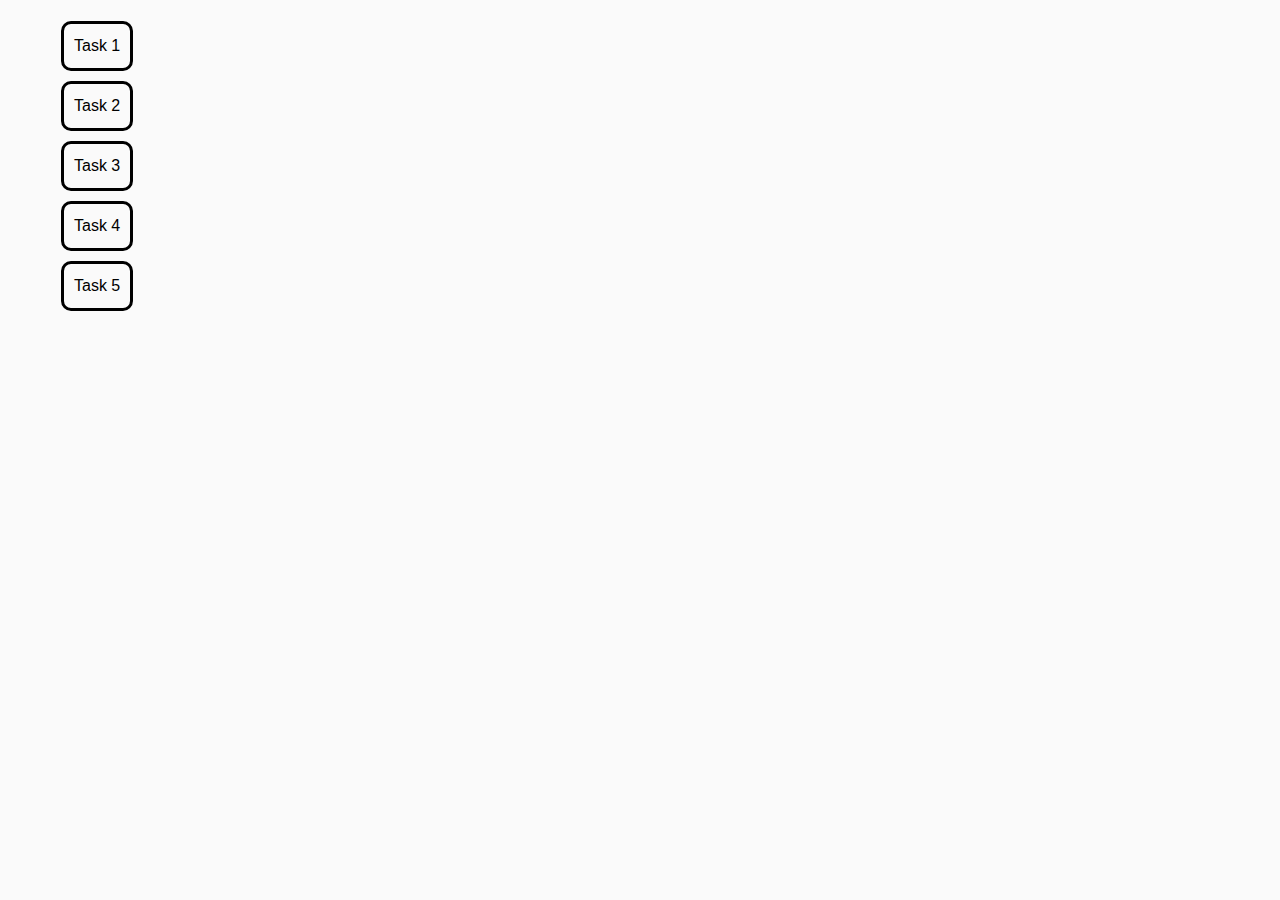
<file: index.html>
<!DOCTYPE html>
<html lang="ru">
  <head>
    <meta charset="UTF-8" />
    <meta http-equiv="X-UA-Compatible" content="IE=edge" />
    <meta name="viewport" content="width=device-width, initial-scale=1.0" />
    <title>Homework 14</title>
    <link rel="stylesheet" href="./css/common.css" />
  </head>
  <body>
    <ul>
      <li><a href="./tasks/task-01.html">Task 1</a></li>
      <li><a href="./tasks/task-02.html">Task 2</a></li>
      <li><a href="./tasks/task-03.html">Task 3</a></li>
      <li><a href="./tasks/task-04.html">Task 4</a></li>
      <li><a href="./tasks/task-05.html">Task 5</a></li>
    </ul>
  </body>
</html>
</file>
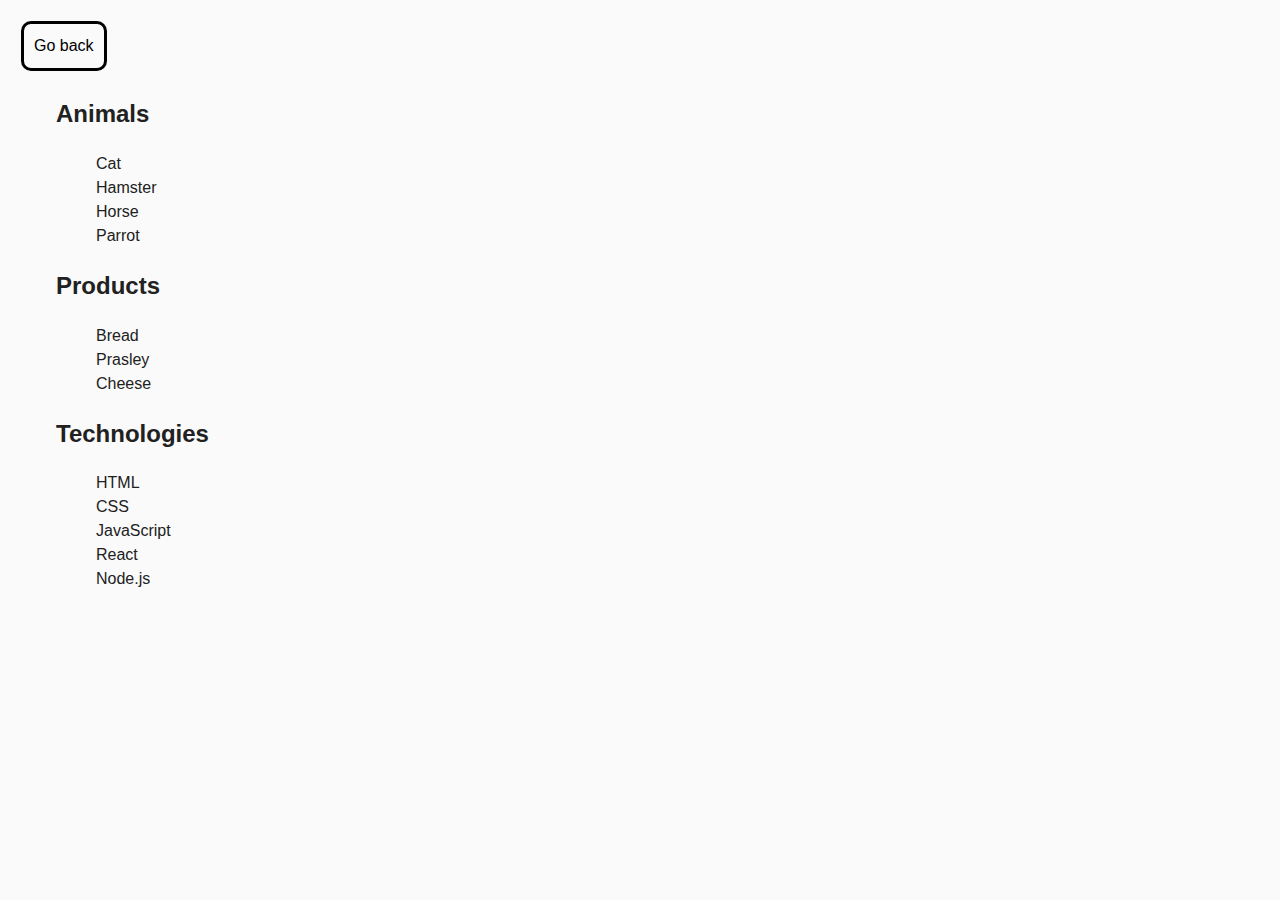
<file: tasks/task-01.html>
<!DOCTYPE html>
<html lang="ru">
  <head>
    <meta charset="UTF-8" />
    <meta http-equiv="X-UA-Compatible" content="IE=edge" />
    <meta name="viewport" content="width=device-width, initial-scale=1.0" />
    <title>Task 1</title>
    <link rel="stylesheet" href="../css/common.css" />
  </head>
  <body>
    <p><a href="../index.html">Go back</a></p>

    <ul id="categories">
      <li class="item">
        <h2>Animals</h2>
        <ul>
          <li>Cat</li>
          <li>Hamster</li>
          <li>Horse</li>
          <li>Parrot</li>
        </ul>
      </li>
      <li class="item">
        <h2>Products</h2>
        <ul>
          <li>Bread</li>
          <li>Prasley</li>
          <li>Cheese</li>
        </ul>
      </li>
      <li class="item">
        <h2>Technologies</h2>
        <ul>
          <li>HTML</li>
          <li>CSS</li>
          <li>JavaScript</li>
          <li>React</li>
          <li>Node.js</li>
        </ul>
      </li>
    </ul>
    <script src="../js/task-01.js" type="module"></script>
  </body>
</html>
</file>
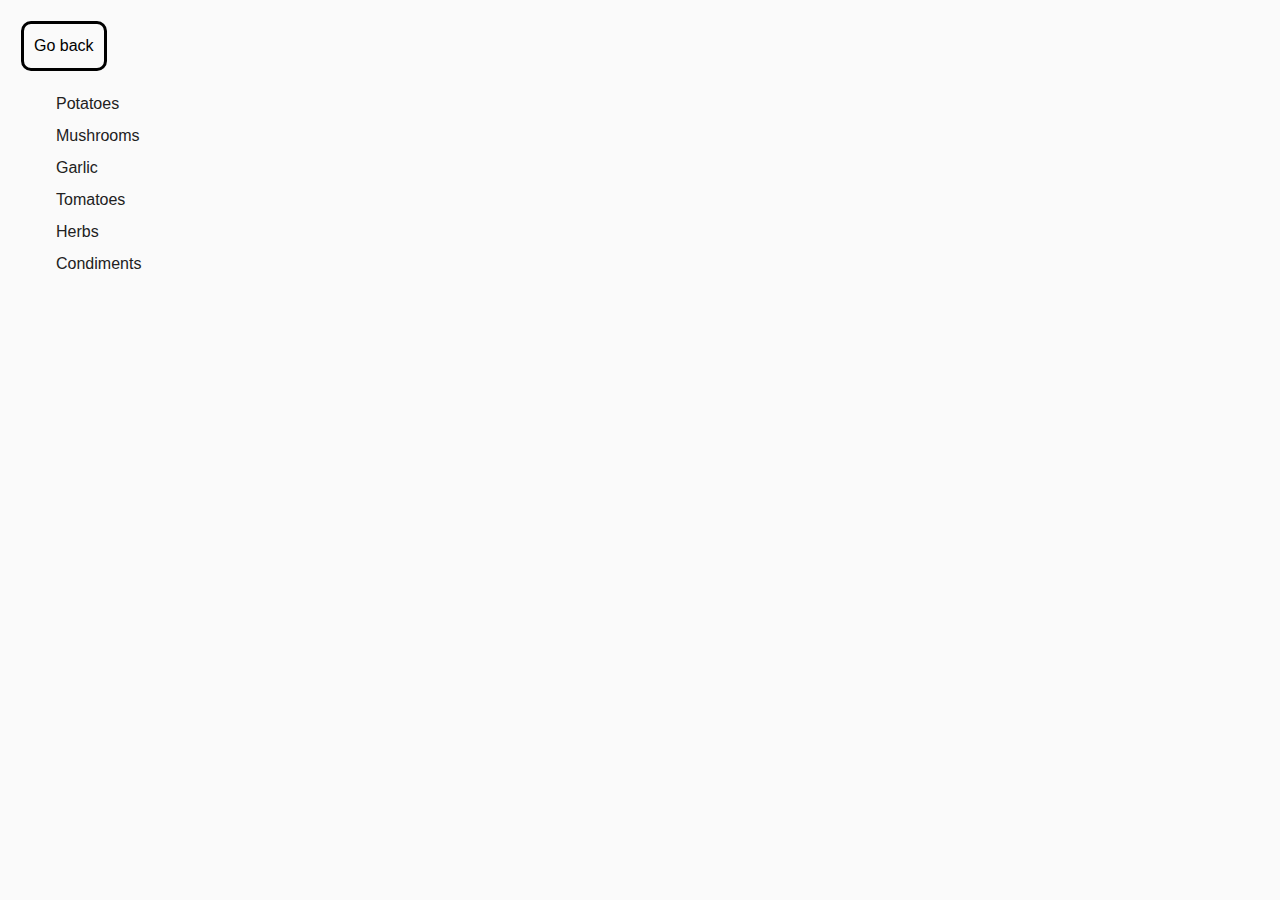
<file: tasks/task-02.html>
<!DOCTYPE html>
<html lang="ru">
  <head>
    <meta charset="UTF-8" />
    <meta http-equiv="X-UA-Compatible" content="IE=edge" />
    <meta name="viewport" content="width=device-width, initial-scale=1.0" />
    <title>Task 2</title>
    <link rel="stylesheet" href="../css/common.css" />
    <style>
      .item {
        font-weight: 500;
      }

      .item:not(:last-child) {
        margin-bottom: 8px;
      }
    </style>
  </head>
  <body>
    <p><a href="../index.html">Go back</a></p>

    <ul id="ingredients"></ul>

    <script src="../js/task-02.js" type="module"></script>
  </body>
</html>
</file>
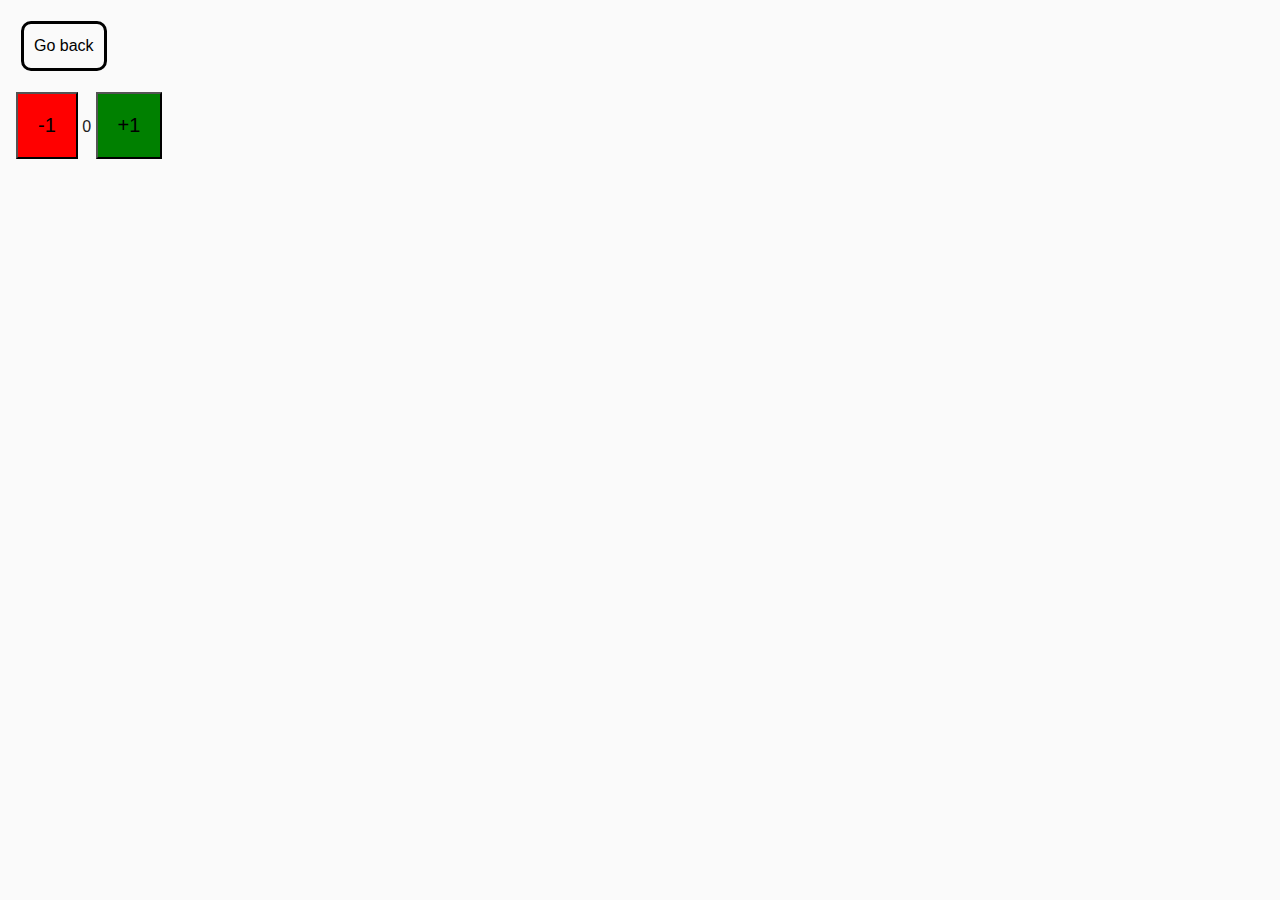
<file: tasks/task-04.html>
<!DOCTYPE html>
<html lang="ru">
  <head>
    <meta charset="UTF-8" />
    <meta http-equiv="X-UA-Compatible" content="IE=edge" />
    <meta name="viewport" content="width=device-width, initial-scale=1.0" />
    <title>Task 4</title>
    <link rel="stylesheet" href="../css/common.css" />
  </head>
  <body>
    <p><a href="../index.html">Go back</a></p>

    <div id="counter">
      <button type="button" data-action="decrement">-1</button>
      <span id="value">0</span>
      <button type="button" data-action="increment">+1</button>
    </div>

    <script src="../js/task-04.js" type="module"></script>
  </body>
</html>
</file>
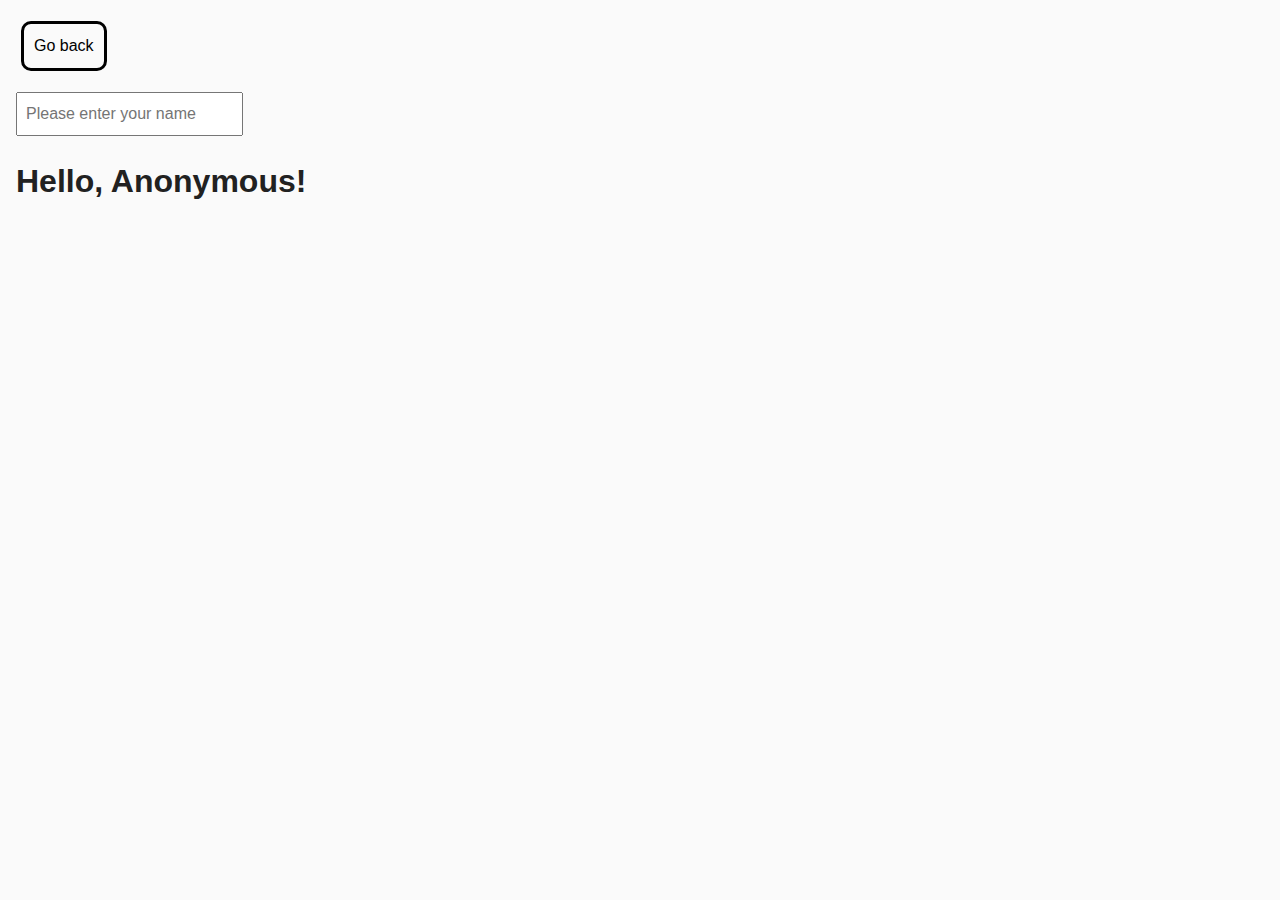
<file: tasks/task-05.html>
<!DOCTYPE html>
<html lang="ru">
  <head>
    <meta charset="UTF-8" />
    <meta http-equiv="X-UA-Compatible" content="IE=edge" />
    <meta name="viewport" content="width=device-width, initial-scale=1.0" />
    <title>Task 5</title>
    <link rel="stylesheet" href="../css/common.css" />
  </head>
  <body>
    <p><a href="../index.html">Go back</a></p>

    <input type="text" id="name-input" placeholder="Please enter your name" />
    <h1>Hello, <span id="name-output">Anonymous</span>!</h1>

    <script src="../js/task-05.js" type="module"></script>
  </body>
</html>
</file>
<file: css/common.css>
* {
  box-sizing: border-box;
}

body {
  margin: 16px;
  font-family: -apple-system, BlinkMacSystemFont, "Segoe UI", Roboto, Oxygen,
    Ubuntu, Cantarell, "Open Sans", "Helvetica Neue", sans-serif;
  -webkit-font-smoothing: antialiased;
  -moz-osx-font-smoothing: grayscale;
  background-color: #fafafa;
  color: #212121;
  line-height: 1.5;
}

input {
  padding: 8px;
  font: inherit;
}

button {
  padding: 10px 16px;
  cursor: pointer;
}

ul {
  list-style: none;
}

a {
  padding: 10px;
  margin: 5px;
  border-radius: 10px;
  border: solid black;
  background-color: rgba(255, 255, 255, 0.15);
  color: black;
  display: inline-flex;
  flex-direction: column;
  text-decoration: none;
  transition: transform 250ms cubic-bezier(0.1, 0, 0.2, 1);
}

a:hover {
  border: solid rgb(0, 0, 0);
  background-color: rgb(12, 100, 0);
  color: white;
}

.gallery {
  display: flex;
  align-items: center;
  justify-content: center;
  flex-wrap: wrap;
  gap: 30px;
  width: 1300px;
  margin: 0 auto;
}

.picture {
  border-radius: 16%;
  width: 360px;
  height: 240px;
  cursor: pointer;
}

.picture:hover {
  box-shadow: 6px 8px 10px rgba(0, 0, 0, 0.15), 6px 8px 10px rgba(0, 0, 0, 0.15),
    6px 8px 10px rgba(0, 0, 0, 0.15), 6px 8px 10px rgba(0, 0, 0, 0.15);
  transition: transform 200ms;
  transition-timing-function: cubic-bezier(0.1, 0.1, 0.2, 1);
}
</file>
